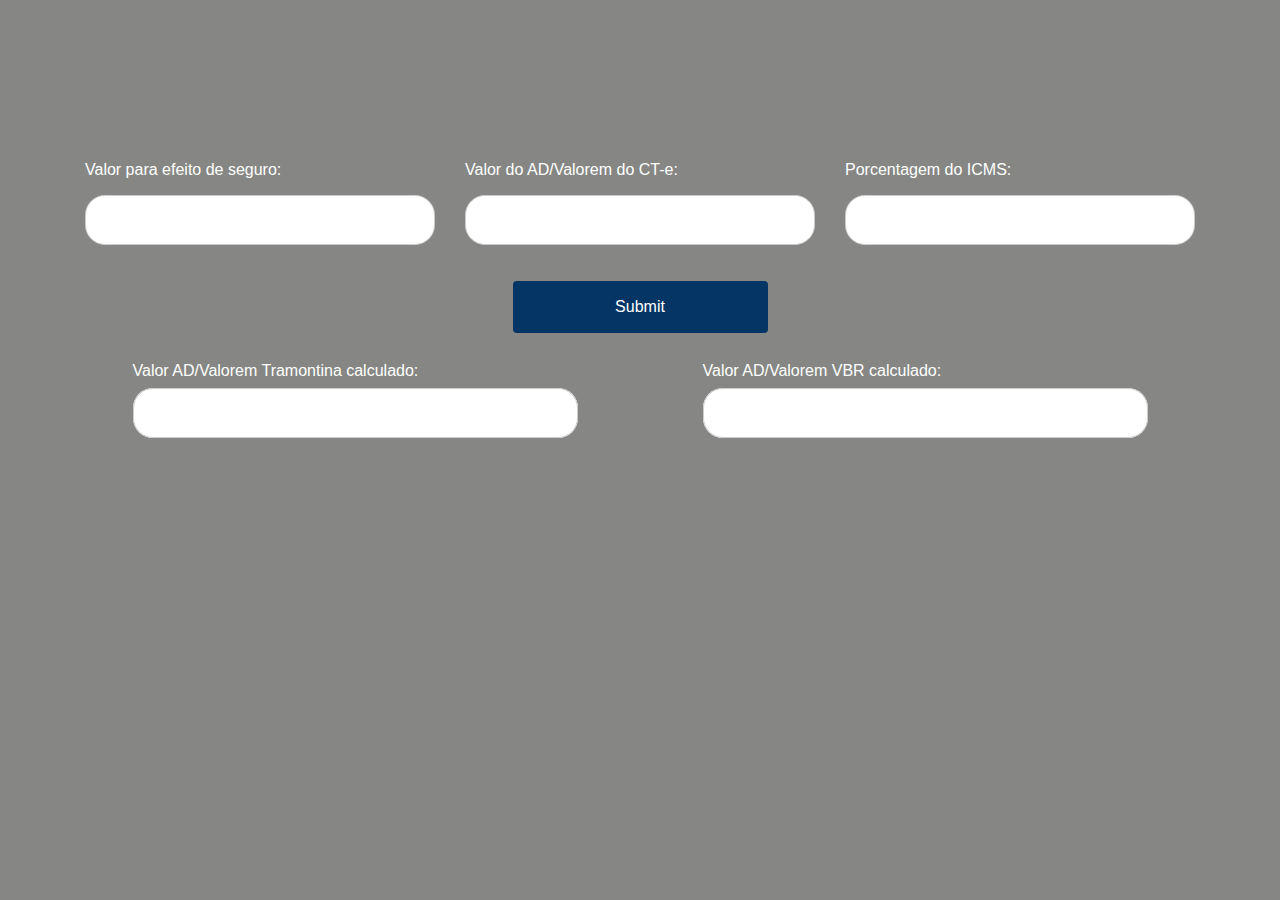
<file: index.html>
<!DOCTYPE html>
<html lang="pt-br">

<head>
    <title>Calculadora de ICMS Tramontina</title>
    <meta charset="utf-8">
    <meta name="viewport" content="width=device-width, initial-scale=1">
    <link rel="stylesheet" href="https://maxcdn.bootstrapcdn.com/bootstrap/4.5.2/css/bootstrap.min.css">
    <script src="https://ajax.googleapis.com/ajax/libs/jquery/3.5.1/jquery.min.js"></script>
    <script src="https://cdnjs.cloudflare.com/ajax/libs/popper.js/1.16.0/umd/popper.min.js"></script>
    <script src="https://maxcdn.bootstrapcdn.com/bootstrap/4.5.2/js/bootstrap.min.js"></script>
    <link rel="stylesheet" type="text/css" href="style.css">
    <link rel="shortcut icon" type="image/png" href="../calculadoraICMS/img/favicon.png">
    <script src="js/script.js" defer></script>
</head>

<body>

    <main class="container" style="margin-top:30px">
        
        <div id="l1" class="row">

            <div class="col-sm-4">
                <h6>Valor para efeito de seguro:</h6>
                <input id="valorEfeitoSeguro" type="number">
            </div>

            <div class="col-sm-4">
                <h6>Valor do AD/Valorem do CT-e:</h6>
                <input id="adValoremCTe" type="number">
            </div>

            <div id="d3" class="col-sm-4">
                <h6>Porcentagem do ICMS:</h6>
                <input id="pctgICMS" type="number">
            </div>

        </div>

        <div class="row">
            <div id="btn" class="col-sm-3">
                <input type="submit" onclick="capturar()">
            </div>
        </div>

        <div class="row">
            <div class="col-sm-5">
                <h6>Valor AD/Valorem Tramontina calculado:</h6>
                <fieldset class="fieldset">
                    <p id="adValoremTramontina"></p>
                </fieldset>
            </div>
            
            <div class="col-sm-5">
                <h6>Valor AD/Valorem VBR calculado:</h6>
                <fieldset class="fieldset">
                    <p id="adValoremVBR"></p>
                </fieldset>
            </div>
        </div>

    </main>

</body>

</html>
</file>
<file: style.css>
* {
    margin: 0px;
    padding: 0px;
    border: 0px;
}

body {
    background-color: #868784;
    color: white;
}

input[type=number] {
    width: 100%;
    padding: 12px 20px;
    margin: 8px 0;
    display: inline-block;
    border: 1px solid #ccc;
    border-radius: 0;
        border-top-left-radius: 20px;
        border-bottom-left-radius: 20px;
        border-top-right-radius: 20px;
        border-bottom-right-radius: 20px;
    box-sizing: border-box;
}

input[type=submit] {
    width: 100%;
    background-color: #043565;
    color: white;
    padding: 14px 20px;
    margin: 8px 0;
    border: none;
    border-radius: 4px;
    cursor: pointer;
}

input[type=submit]:hover {
    background-color: #101935;
}

#btn, .col-sm-4, .col-sm-5 {
    display: block;
    margin-left: auto;
    margin-right: auto;
}

.col-sm-4 {
    margin-top: 130px;
}

.fieldset {
    background-color: white;
    color: black;
}

#btn {
    margin-top: 20px;
    margin-bottom: 20px;
}

fieldset {
    max-width: 500px;
    padding: 16px;
    border-radius: 0;
        border-top-left-radius: 20px;
        border-bottom-left-radius: 20px;
        border-top-right-radius: 20px;
        border-bottom-right-radius: 20px;
    border: 1px solid #ccc;
}

.legend1 {
    margin-bottom: 0px;
    margin-left: 16px;
}
</file>
